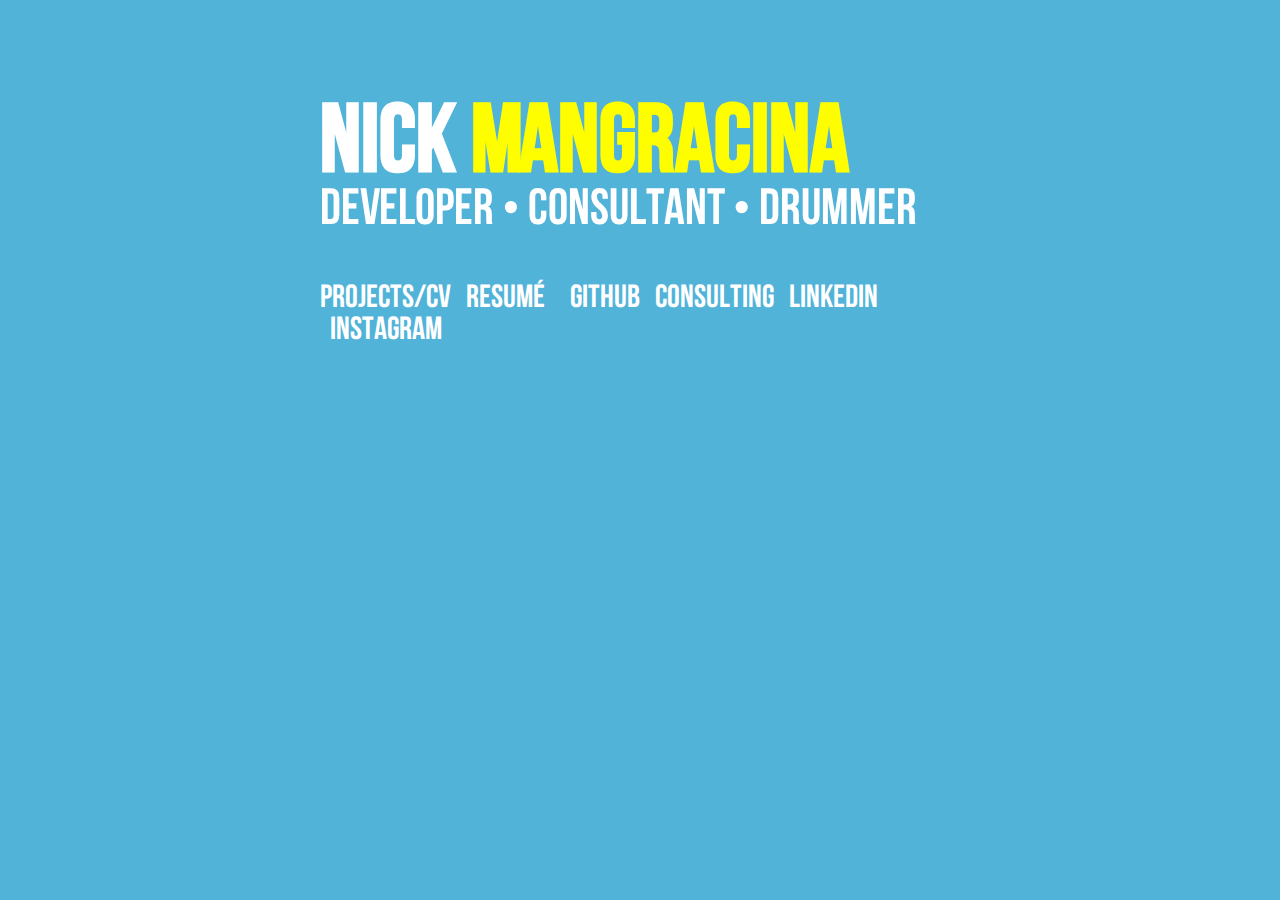
<file: index.html>
<!DOCTYPE html>
<html lang="en">
   <head>
      <meta charset="UTF-8">
      <meta name="viewport" content="width=device-width, initial-scale=1, maximum-scale=1">
      <title>Nick Mangracina</title>
      <!-- Styles -->
      <script src="https://ajax.googleapis.com/ajax/libs/jquery/1.11.1/jquery.min.js"></script>
      <style>
         .popup {
         position: relative;
         display: inline-block;
         cursor: pointer;
         -webkit-user-select: none;
         -moz-user-select: none;
         -ms-user-select: none;
         user-select: none;
         }
         .popup .popuptext {
         visibility: hidden;
         width: 290px;
         background-color: #555;
         color: #fff;
         text-align: center;
         border-radius: 6px;
         padding: 7px 0;
         position: absolute;
         z-index: 1;
         bottom: 107%;
         left: -59%; 
         margin-left: -80px;
         }
         .popup .popuptext::after {
         content: "";
         position: absolute;
         top: 100%;
         left: 50%;
         margin-left: -5px;
         border-width: 5px;
         border-style: solid;
         border-color: #555 transparent transparent transparent;
         }
         .popup .show {
         visibility: visible;
         -webkit-animation: fadeIn 1s;
         animation: fadeIn 1s;
         }
         @-webkit-keyframes fadeIn {
         from {opacity: 0;} 
         to {opacity: 1;}
         }
         @keyframes fadeIn {
         from {opacity: 0;}
         to {opacity:1 ;}
         }
      </style>
      <link rel="stylesheet" href="styles.css">
   </head>
   <body>
      <div class="container">
         <h1>Nick <span>Mangracina</span></h1>
         <span class="hello">Developer • Consultant • Drummer</span>
         <p hidden id='p1'>n.mang433@gmail.com 
         </h2>
         <div class="links">
            <a href="projects.html">Projects/CV</a>
            <a href="Nicholas_Mangracina_resume6_24.pdf">Resumé&nbsp;&nbsp;</a>  
            <!-- <a href="Nicholas_Mangracina_resume7_24.pdf">Resumé&nbsp;&nbsp;</a> -->
           <!-- <div class="popup" onclick="popUp()">
               <a>Drum lessons</a>
               <span class="popuptext" id="myPopup2">No longer giving lessons since finishing college</span>
            </div> -->
            <a href="//github.com/nick433/">Github&nbsp;&nbsp;</a> 
            <div class="popup" onclick="copyToClipboard('#p1')">
               <!-- copyToClipboard('#p1') would be used to recycle text that appears on the page -->
               <a>Consulting</a>
               <span class="popuptext" id="myPopup">Email copied to clipboard!</span>
            </div>
            <a href="https://www.linkedin.com/in/nicholas-mangracina/">LinkedIn</a>
            <a href="https://www.instagram.com/nickmang9">Instagram</a>
         </div>
      </div>
      <!-- Scripts -->
      <script>
         // When the user clicks on div, open the popup
         function copyToClipboard(element) {
             var popup = document.getElementById("myPopup");
             popup.classList.toggle("show");
         	var $temp = $("<input>");
         	$("body").append($temp);
         	$temp.val($(element).text()).select();
         	document.execCommand("copy");
         	$temp.remove();
         }
         
         function popUp() {
             var popup = document.getElementById("myPopup2");
             popup.classList.toggle("show");
         }
      </script>
      <script>
         (function(i,s,o,g,r,a,m){i['GoogleAnalyticsObject']=r;i[r]=i[r]||function(){
         (i[r].q=i[r].q||[]).push(arguments)},i[r].l=1*new Date();a=s.createElement(o),
         m=s.getElementsByTagName(o)[0];a.async=1;a.src=g;m.parentNode.insertBefore(a,m)
         })(window,document,'script','https://www.google-analytics.com/analytics.js','ga');
         ga('create', 'UA-80717628-1', 'auto');
         ga('send', 'pageview');
      </script>
   </body>
</html>
</file>
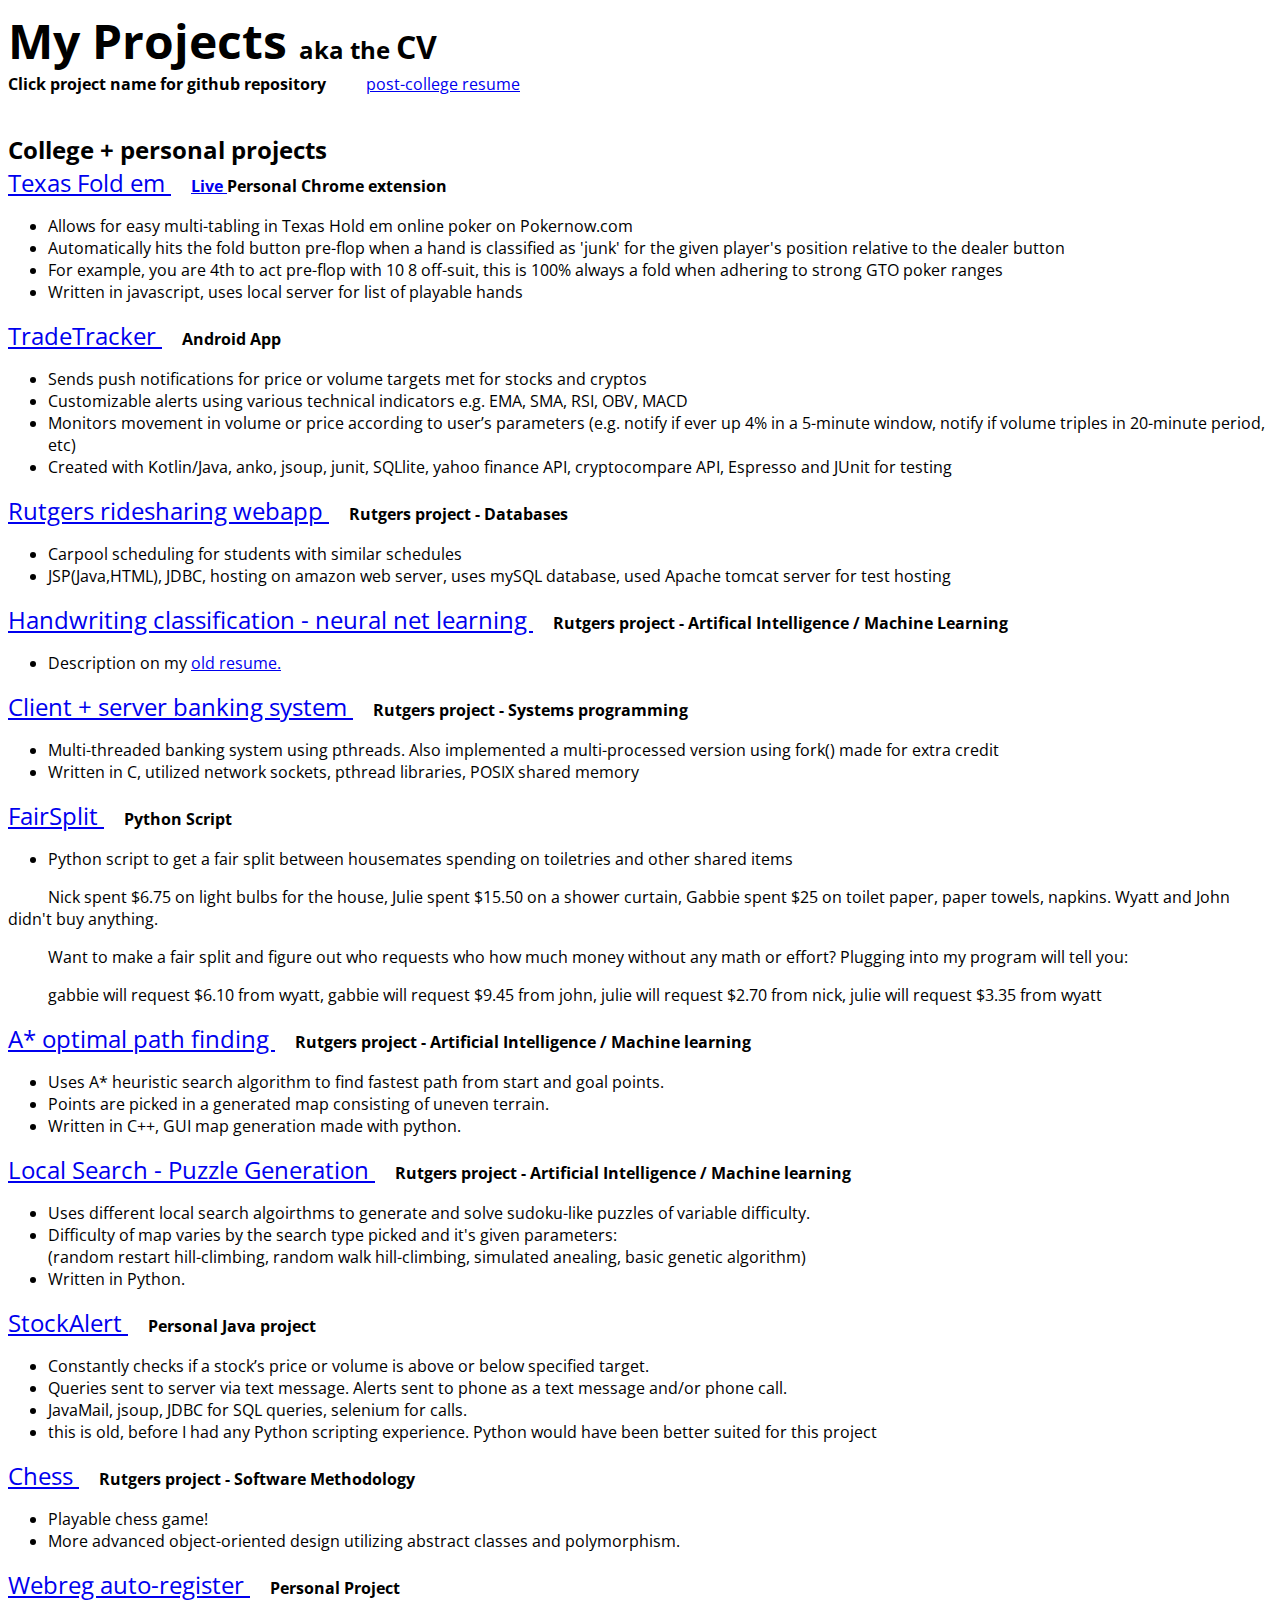
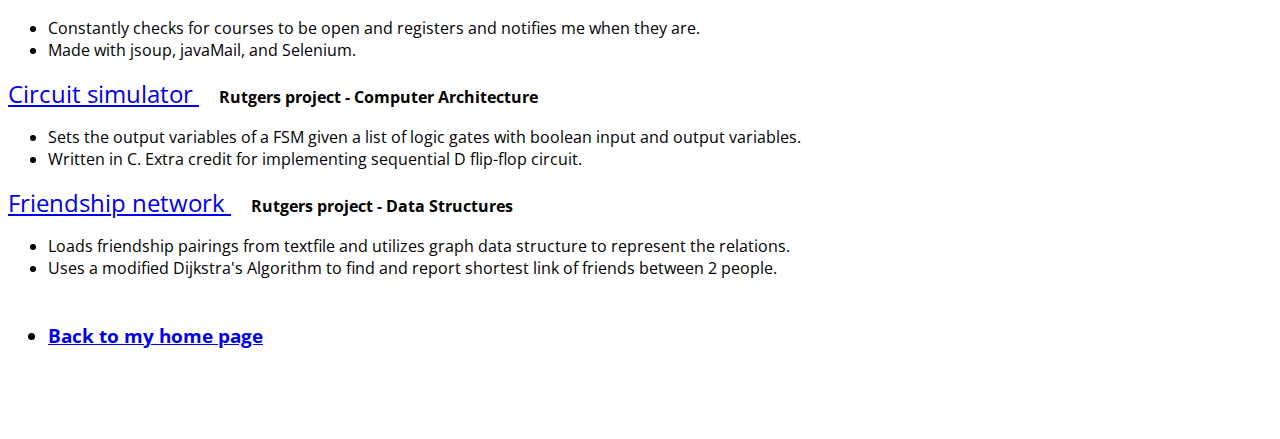
<file: projects.html>
<!DOCTYPE html>
<html lang="en">
   <link href="https://fonts.googleapis.com/css?family=Open+Sans:300,400,700" rel="stylesheet">
   <head>
      <meta charset="UTF-8">
      <title> my projects </title>
      <link href="proj.css" rel="stylesheet" type ="text/css">
   </head>
   <body>
      <header>
         <nav>
            <strong> <font size='+6'> My Projects </font>  <font size='+2'> aka the </font> <font size='+3'> CV </font>
            <br> Click project name for github repository </strong>  &nbsp;&nbsp;&nbsp;&nbsp;&nbsp;&nbsp;&nbsp;&nbsp;
            <!-- <a href = "Nicholas_Mangracina_Resume_2023_08_16.pdf" >2023 current resume</a> &nbsp;&nbsp;&nbsp;  --><a href = "resume1-18.pdf" >post-college resume</a>
            <p style="padding-bottom: 6px"></p>
       
            <strong> <font size='+2'> College + personal projects <span> </font> </strong>
            <br>
            <span style="margin-bottom: 6px">
            <font size='+2'> <a href="https://github.com/nick433/projects/tree/master/TexasFoldem">  Texas Fold em </a> </h1></font> 
            <font> <strong> &nbsp;&nbsp;&nbsp;&nbsp; <a href="https://chrome.google.com/webstore/detail/texas-foldem-beta/laobmgdlopjebboedlbninognaklolfi?hl=en-US">  Live </a>  Personal Chrome extension </strong> </font> 
            <p></p>
            <ul>
               <li>Allows for easy multi-tabling in Texas Hold em online poker on Pokernow.com </li>
               <li>Automatically hits the fold button pre-flop when a hand is classified as 'junk' for the given player's position relative to the dealer button</li>
               <li>For example, you are 4th to act pre-flop with 10 8 off-suit, this is 100% always a fold when adhering to strong GTO poker ranges</li>
               <li>Written in javascript, uses local server for list of playable hands</li>
            </ul>
            <p></p>
            <font size='+2'> <a href="https://github.com/jimdc/TradeTracker">  TradeTracker </a> </h1></font>
            <font> <strong> &nbsp;&nbsp;&nbsp;&nbsp;  Android App </strong> </font> 
            <p></p>
            <ul>
               <li> Sends push notifications for price or volume targets met for stocks and cryptos </li>
               <li> Customizable alerts using various technical indicators e.g. EMA, SMA, RSI, OBV, MACD </li>
               <li> Monitors movement in volume or price according to user’s parameters (e.g. notify if ever up 4% in a 5-minute window, notify if volume triples in 20-minute period, etc) </li>
               <li> Created with Kotlin/Java, anko, jsoup, junit, SQLlite, yahoo finance API, cryptocompare API, Espresso and JUnit for testing </li>
               
            </ul>
            <p></p>
            <font size='+2'> <a href="https://github.com/nick433/RU-projects/tree/master/Rutgers%20ridesharing%20webapp">  Rutgers ridesharing webapp </a> </h1></font> 
            <font> <strong> &nbsp;&nbsp;&nbsp;&nbsp;  Rutgers project - Databases </strong> </font> 
            <p></p>
            <ul>
               <li> Carpool scheduling for students with similar schedules </li>
               <li> JSP(Java,HTML), JDBC, hosting on amazon web server, uses mySQL database, used Apache tomcat server for test hosting </li>
            </ul>
            <p></p>
            <font size='+2'> <a href="https://github.com/nick433/RU-projects/tree/master/AI/supervised%20learning">  Handwriting classification - neural net learning </a> </h1></font> 
            <font> <strong> &nbsp;&nbsp;&nbsp;&nbsp;  Rutgers project - Artifical Intelligence / Machine Learning </strong> </font> 
            <p></p>
            <ul>
               <li> Description on my <a href = "resume1-18.pdf" >old resume. </a> </li>
            </ul>
            <p></p>
            <font size='+2'> <a href="https://github.com/nick433/RU-projects/tree/master/systems%20programming/banking%20system">  Client + server banking system </a> </h1></font> 
            <font> <strong> &nbsp;&nbsp;&nbsp;&nbsp;  Rutgers project - Systems programming  </strong> </font>
            <p style="text-indent: 40px">  </p>
            <ul>
               <li> Multi-threaded banking system using pthreads. Also implemented a multi-processed version using fork() made for extra credit </li>
               <li> Written in C, utilized network sockets, pthread libraries, POSIX shared memory </li>
            </ul>
            <p></p>
            <font size='+2'> <a href="https://github.com/nick433/projects/tree/master/FairSplit">  FairSplit </a> </h1></font>
            <font> <strong> &nbsp;&nbsp;&nbsp;&nbsp;  Python Script </strong> </font> 
            <p></p>
            <ul>
               <li> Python script to get a fair split between housemates spending on toiletries and other shared items </a> </li>
            </ul>
            <p style="text-indent: 40px">Nick spent $6.75 on light bulbs for the house, Julie spent $15.50 on a shower curtain, Gabbie spent $25 on toilet paper, paper towels, napkins. Wyatt and John didn't buy anything.</p>
            <p style="text-indent: 40px">Want to make a fair split and figure out who requests who how much money without any math or effort?  Plugging into my program will tell you:</p>
            <p style="text-indent: 40px">gabbie will request $6.10 from wyatt, gabbie will request $9.45 from john, julie will request $2.70 from nick, julie will request $3.35 from wyatt</p>
            <p></p>
            <font size='+2'> <a href="https://github.com/nick433/RU-projects/tree/master/AI/heuristic%20search/PathFinder"> A* optimal path finding </a> </h1></font> 
            <font> <strong> &nbsp;&nbsp;&nbsp;&nbsp;  Rutgers project - Artificial Intelligence / Machine learning </strong> </font> 
            <p></p>
            <ul>
               <li> Uses A* heuristic search algorithm to find fastest path from start and goal points. </li>
               <li> Points are picked in a generated map consisting of uneven terrain. </li>
               <li> Written in C++, GUI map generation made with python. </li>
            </ul>
            <p></p>
            <font size='+2'> <a href="https://github.com/nick433/RU-projects/tree/master/AI/local%20search"> Local Search - Puzzle Generation </a> </h1></font> 
            <font> <strong> &nbsp;&nbsp;&nbsp;&nbsp;  Rutgers project - Artificial Intelligence / Machine learning </strong> </font> 
            <p></p>
            <ul>
               <li> Uses different local search algoirthms to generate and solve sudoku-like puzzles of variable difficulty. </li>
               <li> Difficulty of map varies by the search type picked and it's given parameters:<br> (random restart hill-climbing, random walk hill-climbing, simulated anealing, basic genetic algorithm)</li>
               <li> Written in Python.</li>
            </ul>
            <p></p>
            <font size='+2'> <a href="https://github.com/nick433/projects/tree/master/StockWatcher">  StockAlert </a> </h1></font> 
            <font> <strong> &nbsp;&nbsp;&nbsp;&nbsp;  Personal Java project </strong> </font> 
            <p></p>
            <ul>
               <li>Constantly checks if a stock’s price or volume is above or below specified target. </li>
               <li>Queries sent to server via text message. Alerts sent to phone as a text message and/or phone call.</li>
               <li>JavaMail, jsoup, JDBC for SQL queries, selenium for calls.</li>
               <li> this is old, before I had any Python scripting experience. Python would have been better suited for this project </li>
            </ul>
            <p></p>
            <font size='+2'> <a href="https://github.com/nick433/RU-projects/tree/master/software%20methodology/chess">  Chess </a> </h1></font> 
            <font> <strong> &nbsp;&nbsp;&nbsp;&nbsp;  Rutgers project - Software Methodology  </strong> </font> 
            <p></p>
            <ul>
               <li> Playable chess game!</li>
               <li> More advanced object-oriented design utilizing abstract classes and polymorphism.
            </ul>
            <p></p>
            <font size='+2'> <a href="https://github.com/nick433/RU-projects/tree/master/computer%20architecture/circuit%20simulator">  Webreg auto-register </a> </h1></font> 
            <font> <strong> &nbsp;&nbsp;&nbsp;&nbsp;  Personal Project  </strong> </font> 
            <p></p>
            <ul>
               <li> Constantly checks for courses to be open and registers and notifies me when they are. </li>
               <li> Made with jsoup, javaMail, and Selenium. </li>
            </ul>
            <font size='+2'> <a href="https://github.com/nick433/RU-projects/tree/master/computer%20architecture/circuit%20simulator">  Circuit simulator </a> </h1></font> 
            <font> <strong> &nbsp;&nbsp;&nbsp;&nbsp;  Rutgers project - Computer Architecture  </strong> </font> 
            <p></p>
            <ul>
               <li> Sets the output variables of a FSM given a list of logic gates with boolean input and output variables. </li>
               <li> Written in C. Extra credit for implementing sequential D flip-flop circuit. </li>
            </ul>
            <p></p>
            <font size='+2'> <a href="https://github.com/nick433/RU-projects/tree/master/data%20structures/Friendship%20graph%20algorithms">  Friendship network </a> </h1></font> 
            <font> <strong> &nbsp;&nbsp;&nbsp;&nbsp;  Rutgers project - Data Structures  </strong> </font> 
            <p></p>
            <ul>
               <li> Loads friendship pairings from textfile and utilizes graph data structure to represent the relations. </li>
               <li> Uses a modified Dijkstra's Algorithm to find and report shortest link of friends between 2 people. </li>
            </ul>
            <p></p>

            <p>
            <h3>
               <ul>
                  <p></p>
                  &nbsp;
                  <li> <a href="index.html">  Back to my home page </a> </li>
                  <!--	<li> <a href="Drum lessons"> Drum lessons </a> </li>  -->
               </ul>
            </h3>
            </p>
            <font size='40'> <br>  </font>
         </nav>
      </header>
   </body>
</html>
</file>
<file: styles.css>
html,body,div,span,object,iframe,h1,h2,h3,h4,h5,h6,p,blockquote,pre,abbr,address,cite,code,del,dfn,em,img,ins,kbd,q,samp,small,strong,sub,sup,var,b,i,dl,dt,dd,ol,ul,li,fieldset,form,label,legend,table,caption,tbody,tfoot,thead,tr,th,td,article,aside,canvas,details,figcaption,figure,footer,header,hgroup,menu,nav,section,summary,time,mark,audio,video{margin:0;padding:0;border:0;outline:0;font-size:100%;vertical-align:baseline;background:transparent}body{line-height:1}article,aside,details,figcaption,figure,footer,header,hgroup,menu,nav,section{display:block}nav ul{list-style:none}blockquote,q{quotes:none}blockquote:before,blockquote:after,q:before,q:after{content:none}a{margin:0;padding:0;font-size:100%;vertical-align:baseline;background:transparent}ins{background-color:#ff9;color:#000;text-decoration:none}mark{background-color:#ff9;color:#000;font-style:italic;font-weight:bold}del{text-decoration:line-through}abbr[title],dfn[title]{border-bottom:1px dotted;cursor:help}table{border-collapse:collapse;border-spacing:0}hr{display:block;height:1px;border:0;border-top:1px solid #ccc;margin:1em 0;padding:0}input,select{vertical-align:middle}@font-face{font-family:UTMBebas;src:url(utmbebas.ttf)}body{font-family:UTMBebas;background-color:#52B3D9;color:white !important}.container{width:50%;height:30%;margin:0 auto;margin-top:100px}.container h1{font-size:6rem;margin-top:-20px}.container h1 span{color:#FFFE00}.container .hello,.container .myNameIs{font-size:51px}.container .myNameIs{margin-top:-10px}.container .links{width:100%;height:100%;font-size:2rem;margin-top:50px}.container .links a:link,.container .links a:visited{color:white}.container .links a:link{text-decoration:none}.container .links a:link:not(:first-child){margin-left:10px}.container .links a:hover{color:#FFFE00 !important}@media all and (max-width:800px){.container .hello,.container .myNameIs{font-size:2rem}.container .myNameIs{margin-top:0 !important}.container .links{width:100%;text-align:left !important}.container .links a:link{display:block}.container .links a:link:not(:first-child){margin-left:0}.container h1{font-size:3em;margin-top:0}}
</file>
<file: proj.css>
@font-face{font-family: 'Open Sans', sans-serif; src:url(OpenSans-Regular.ttf)}body{font-family: 'Open Sans', sans-serif;}
</file>
